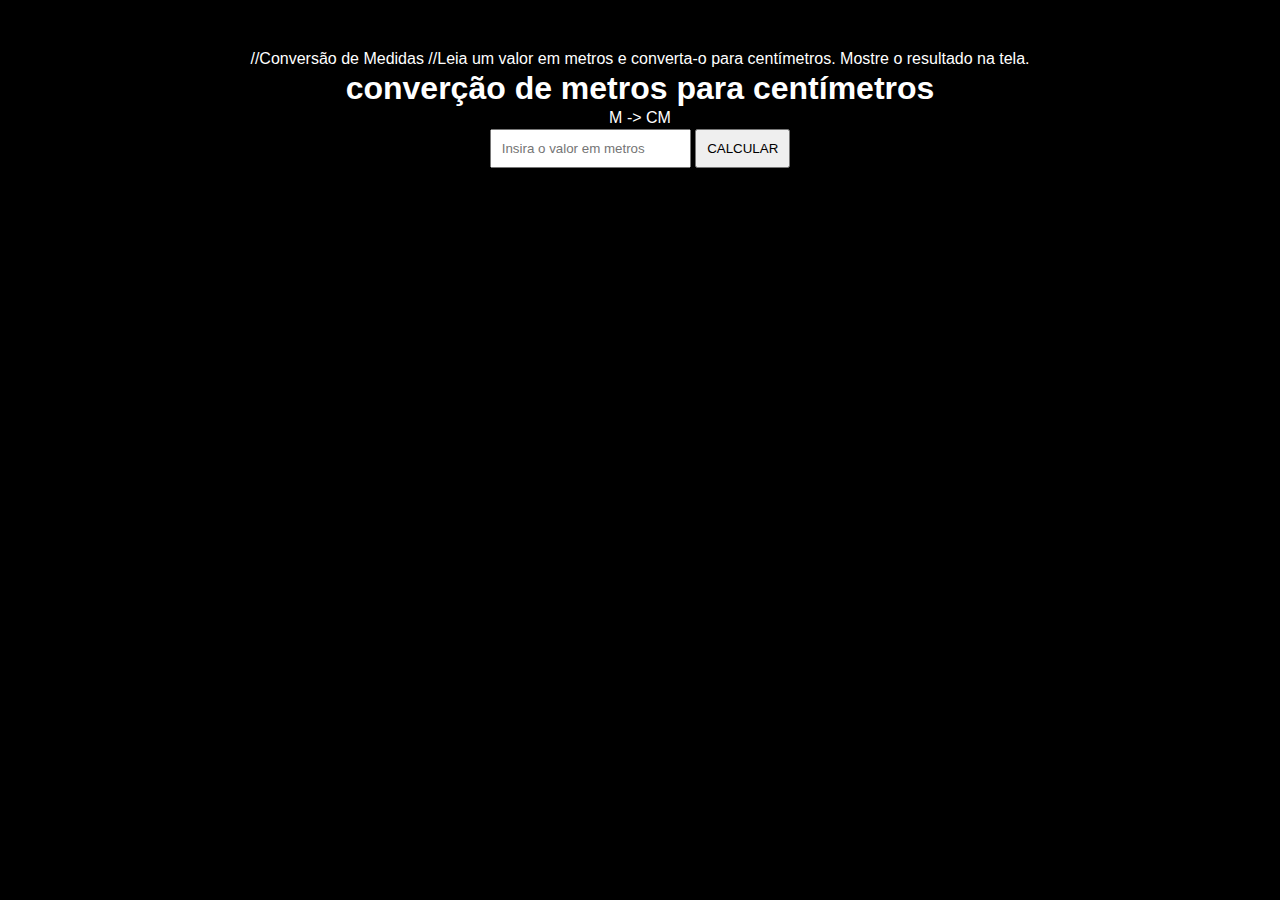
<file: lista 01/index.html>
//Conversão de Medidas
//Leia um valor em metros e converta-o para centímetros. Mostre o resultado na tela.
<!DOCTYPE html>
<html lang="en">

<head>
    <meta charset="UTF-8">
    <meta name="viewport" content="width=device-width, initial-scale=1.0">
    <title>converção de medidas</title>
    <link rel="stylesheet" href="style.css">
    <link rel="preconnect" href="https://fonts.googleapis.com">
    <link rel="preconnect" href="https://fonts.gstatic.com" crossorigin>
    <link
        href="https://fonts.googleapis.com/css2?family=BBH+Sans+Bartle&family=Nunito:ital,wght@0,200..1000;1,200..1000&display=swap"
        rel="stylesheet">
</head>

<body>
    <h1>converção de metros para centímetros</h1>
    <p> M -> CM</p>

    <section>
        <input type="number" id="m1" placeholder="Insira o valor em metros">
        
        <button onclick="media()">CALCULAR</button>
        <br>

        <h2 id="resposta"></h2>
    </section>
    <script src="script.js"></script>
</body>

</html>
</file>
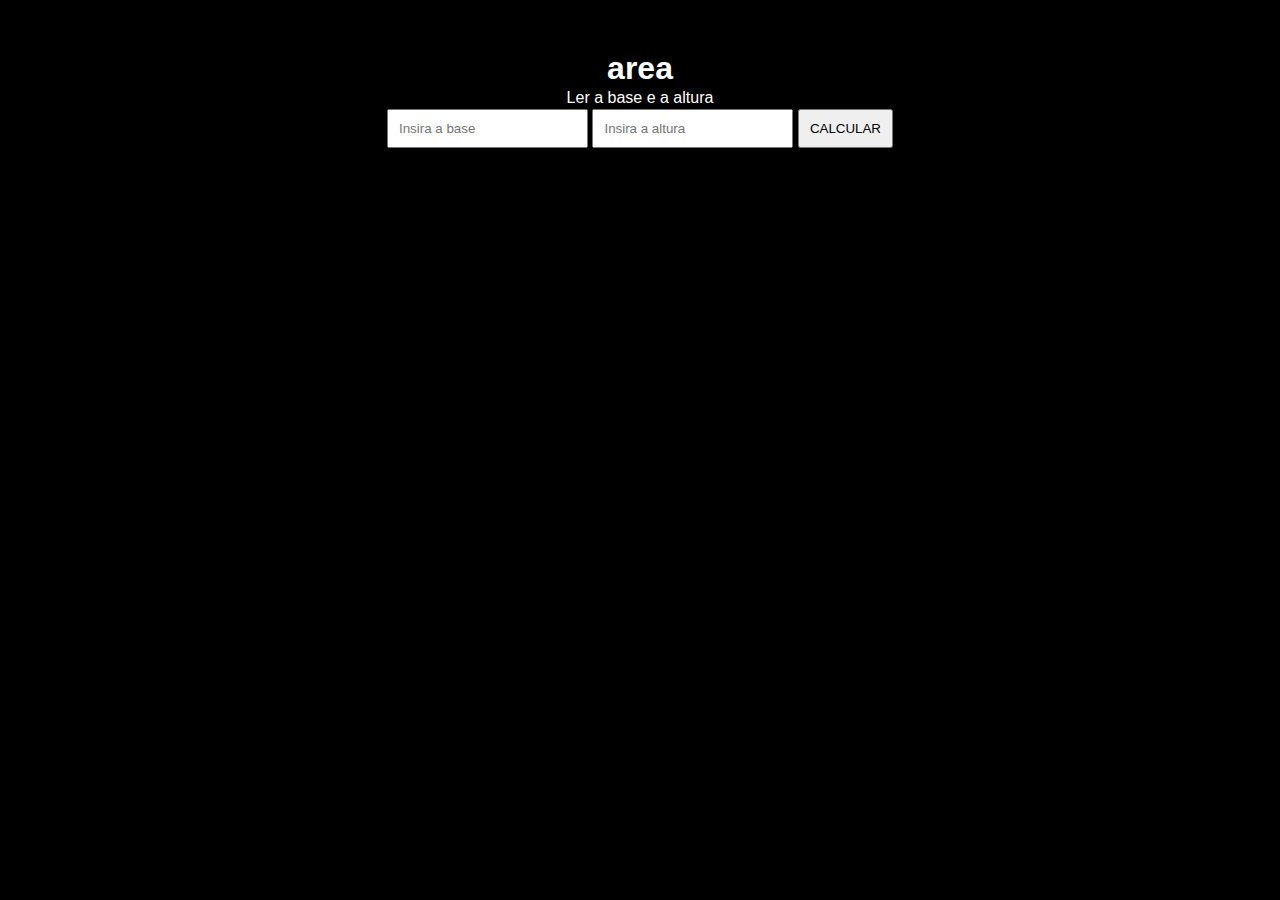
<file: lista02/index.html>
<!DOCTYPE html>
<html lang="en">

<head>
    <meta charset="UTF-8">
    <meta name="viewport" content="width=device-width, initial-scale=1.0">
    <title>area do retangulo</title>
    <link rel="stylesheet" href="style.css">
    <link rel="preconnect" href="https://fonts.googleapis.com">
    <link rel="preconnect" href="https://fonts.gstatic.com" crossorigin>
    <link
        href="https://fonts.googleapis.com/css2?family=BBH+Sans+Bartle&family=Nunito:ital,wght@0,200..1000;1,200..1000&display=swap"
        rel="stylesheet">
</head>

<body>
    <h1>area</h1>
    <p>Ler a base e a altura</p>

    <section>
        <input type="number" id="m1" placeholder="Insira a base">
        <input type="number" id="m2" placeholder="Insira a altura">
       
        <button onclick="media()">CALCULAR</button>
        <br>

        <h2 id="resposta"></h2>
    </section>
    <script src="script.js"></script>
</body>

</html>
</file>
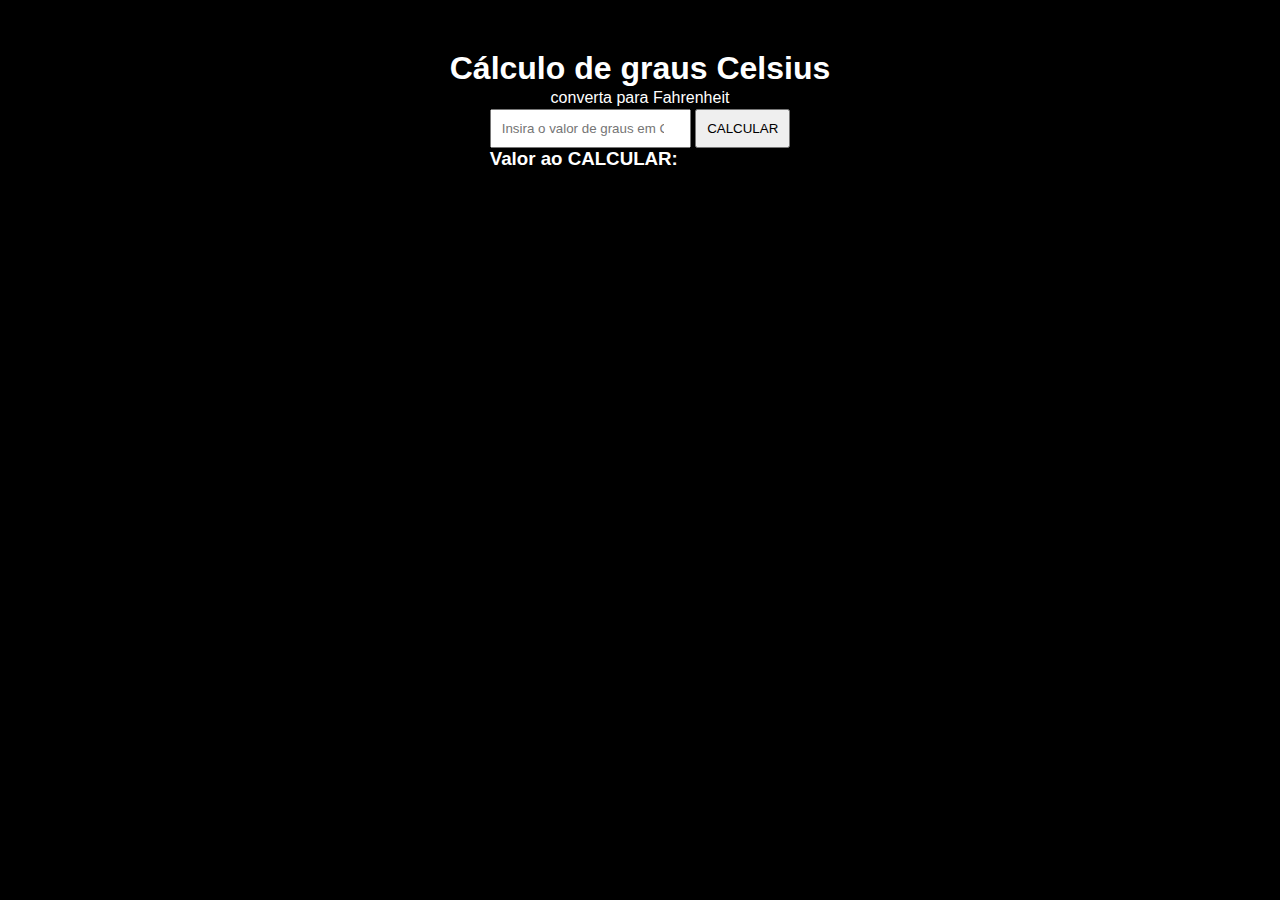
<file: lista03/index.html>
<!DOCTYPE html>
<html lang="en">
<head>
    <meta charset="UTF-8">
    <meta name="viewport" content="width=device-width, initial-scale=1.0">
    <title>Conversão de Temperatura</title>
    <link rel="stylesheet" href="style.css">
    <link rel="preconnect" href="https://fonts.googleapis.com">
    <link rel="preconnect" href="https://fonts.gstatic.com" crossorigin>
    <link
        href="https://fonts.googleapis.com/css2?family=BBH+Sans+Bartle&family=Nunito:ital,wght@0,200..1000;1,200..1000&display=swap"
        rel="stylesheet">
</head>

<body>
    <h1>Cálculo de graus Celsius</h1>
    <p>converta para Fahrenheit</p>

    <section>
        <input type="number" id="m1" placeholder="Insira o valor de graus em Celsius">
        
        <button onclick="conversao()">CALCULAR</button>
        <br>

        <h3>Valor ao CALCULAR:</h3>

        <h2 id="resp"></h2>
    </section>
    <script src="script.js"></script>
</body>

</html>
</file>
<file: lista 01/style.css>
*{
    padding: 0;
    margin: 0;
    box-sizing: border-box;
    font-family: Arial, Helvetica, sans-serif;
}

body{
    background-color: black;
    color: white;
    display: flex;
    align-items: center;
    justify-content: center;
    gap: 2px;
    flex-direction: column;
    padding: 50px;
}

input{
    padding: 10px;
}

button{
    padding: 10px;
}
</file>
<file: lista02/style.css>
*{
    padding: 0;
    margin: 0;
    box-sizing: border-box;
    font-family: Arial, Helvetica, sans-serif;
}

body{
    background-color: black;
    color: white;
    display: flex;
    align-items: center;
    justify-content: center;
    gap: 2px;
    flex-direction: column;
    padding: 50px;
}

input{
    padding: 10px;
}

button{
    padding: 10px;
}
</file>
<file: lista03/style.css>
*{
    padding: 0;
    margin: 0;
    box-sizing: border-box;
    font-family: Arial, Helvetica, sans-serif;
}

body{
    background-color: black;
    color: white;
    display: flex;
    align-items: center;
    justify-content: center;
    gap: 2px;
    flex-direction: column;
    padding: 50px;
}

input{
    padding: 10px;
}

button{
    padding: 10px;
}
</file>
